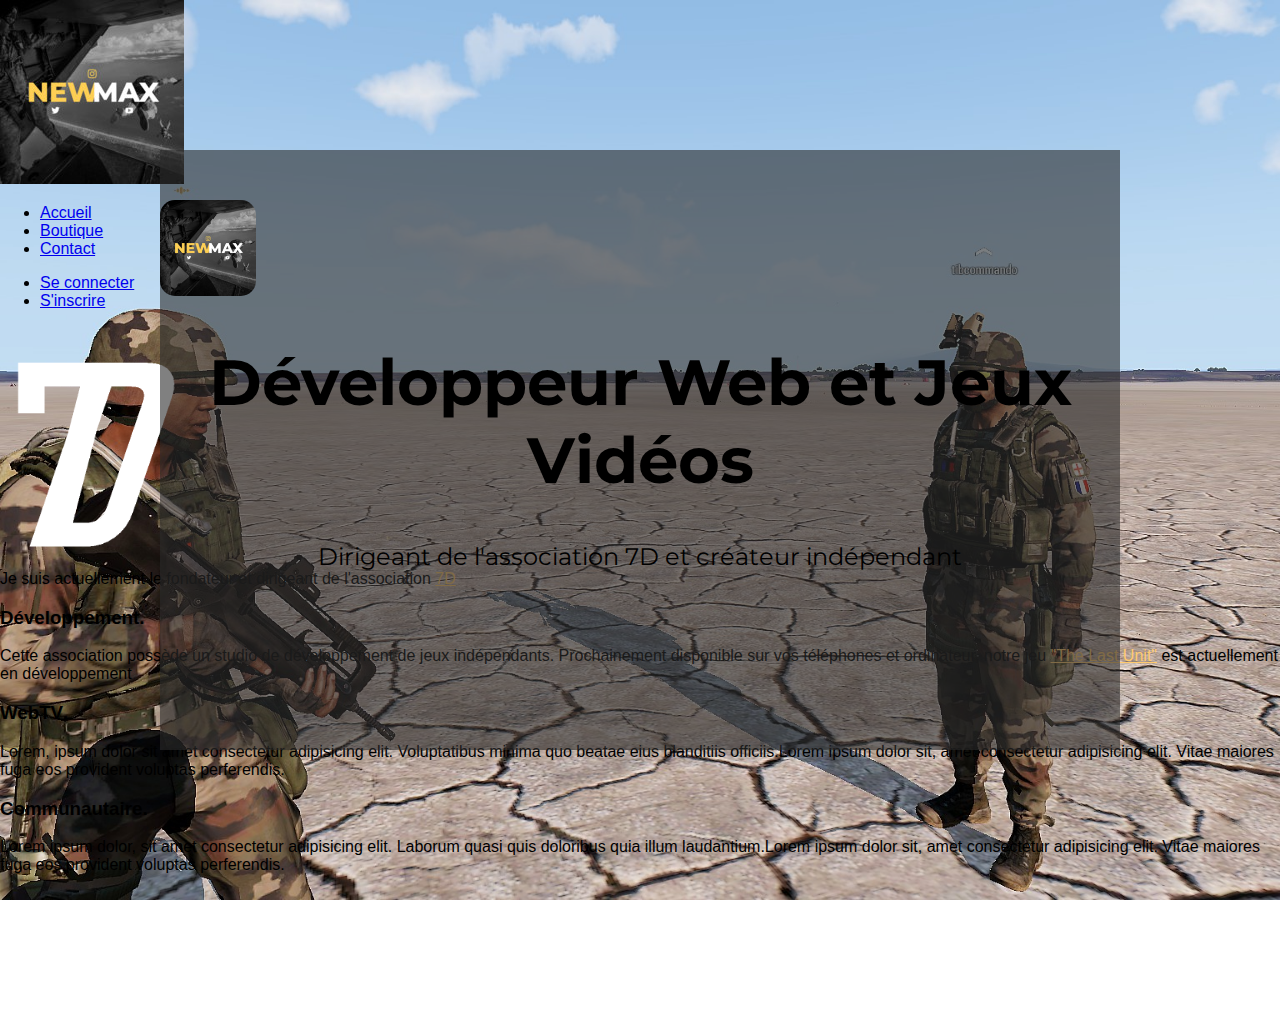
<file: index.html>
<!DOCTYPE html>
<html>
<! -- WaW t tro 1 hackeur -->
<! -- Tous droits réservés - Entièrement créé par NewMax ( Maxence GOUTTERATEL ) -->

<head>

	<!-- Head bases -->
    <meta charset="UTF-8">
    <title>Accueil - NewMax</title>
    <link rel="stylesheet" type="text/css" href="CSS/styles.css">

    <!-- Fonts -->
    <link href="https://fonts.googleapis.com/css?family=Lacquer|Trade+Winds&display=swap" rel="stylesheet">
    <link href="https://fonts.googleapis.com/css2?family=Montserrat:ital,wght@0,100;0,200;0,300;0,400;0,500;0,600;0,700;0,800;0,900;1,100;1,200;1,300;1,400;1,500;1,600;1,700;1,800;1,900&display=swap" rel="stylesheet">
    <link href="https://fonts.googleapis.com/css?family=Open+Sans+Condensed:300|Quicksand&display=swap" rel="stylesheet">
    <link rel="stylesheet" href="https://cdnjs.cloudflare.com/ajax/libs/font-awesome/4.7.0/css/font-awesome.min.css">
</head>

<body>

<!--
Site créé par :

      ___           ___           ___                    ___           ___           ___      
     /\  \         /\__\         /\  \                  /\  \         /\  \         /|  |     
     \:\  \       /:/ _/_       _\:\  \                |::\  \       /::\  \       |:|  |     
      \:\  \     /:/ /\__\     /\ \:\  \               |:|:\  \     /:/\:\  \      |:|  |     
  _____\:\  \   /:/ /:/ _/_   _\:\ \:\  \            __|:|\:\  \   /:/ /::\  \   __|:|__|     
 /::::::::\__\ /:/_/:/ /\__\ /\ \:\ \:\__\          /::::|_\:\__\ /:/_/:/\:\__\ /::::\__\_____
 \:\~~\~~\/__/ \:\/:/ /:/  / \:\ \:\/:/  /          \:\~~\  \/__/ \:\/:/  \/__/ ~~~~\::::/___/
  \:\  \        \::/_/:/  /   \:\ \::/  /            \:\  \        \::/__/          |:|~~|    
   \:\  \        \:\/:/  /     \:\/:/  /              \:\  \        \:\  \          |:|  |    
    \:\__\        \::/  /       \::/  /                \:\__\        \:\__\         |:|__|    
     \/__/         \/__/         \/__/                  \/__/         \/__/         |/__/     
-->

    <header>
        <a href="#" class="site-logo"><img class="s-logo" src="../Images/logo.jpg"></a>
            <div>
                <nav class="main-head">
                    <ul class="head__list">
                        <li><a class="head__link active" href="../index.php">Accueil</a></li>
                        <li><a class="head__link" href="../boutique.php">Boutique</a></li>
                        <li><a class="head__link" href="../contact.php">Contact</a></li>
                    </ul>
                </nav>
            </div>

        <nav class="Compte_Gestion">
            <ul class="head__list">
                <li class="head__list-item">
                    <a class="head__link ul--btn" href="../connect.php">Se connecter</a>
                 </li>
                <li class="head__list-item">
                    <a class="head__link ul--btn ul--btn--highlight" href="#">S'inscrire</a>
                 </li>
            </ul>
      </nav>
    </header>

    <main>






    <section class="header_img">
      <div class="header_bck_div">
        <div class="header_logo_size"><img class="header_logo" src="../Images/logo.jpg"></div>
        <h1 class="header_txt">Développeur Web et Jeux Vidéos</h1>
        <p class="header_p">Dirigeant de l'association 7D et créateur indépendant</p>
      </div>
     </section>





      <div class="space"></div>





      <div class="section2">

        <img style="width: 15%; height: 15%;" src="../Images/logo7d.png" alt="Logo_Organisation">

        <p class="section2_t">Je suis actuellement le fondateur et dirigeant de l'association <a style="color: rgba(255, 202, 110)" href="https://7down.fr" onclick="window.open(this.href); return false;">7D</a></p>

        <div class="columns">


          <div class="sous_section2">
            <h3 class="section2_t paddingright">Développement<b>.</b></h3>
            <p class="paddingright">
              Cette association possède un studio de développement de jeux indépendants.
              Prochainement disponible sur vos téléphones et ordinateur,
              notre jeu <a style="color: rgba(255, 202, 110)" href="https://thelastunit.7down.fr" onclick="window.open(this.href); return false;">"The Last Unit"</a> est actuellement en développement
            </p>
          </div>


          <div class="sous_section2">
            <h3 class="section2_t">WebTV<b>.</b></h3>
            <p class="paddingtwice">
              Lorem, ipsum dolor sit amet consectetur adipisicing elit.
              Voluptatibus minima quo beatae eius blanditiis officiis.Lorem ipsum dolor sit, amet consectetur adipisicing elit. Vitae
              maiores fuga eos provident voluptas perferendis.
            </p>
          </div>


          <div class="sous_section2">
            <h3 class="section2_t paddingleft">Communautaire<b>.</b></h3>
            <p class="paddingleft">
              Lorem ipsum dolor, sit amet consectetur adipisicing elit. Laborum
              quasi quis doloribus quia illum laudantium.Lorem ipsum dolor sit, amet consectetur adipisicing elit. Vitae
              maiores fuga eos provident voluptas perferendis.
            </p>
          </div>

        </div>
      </div>

      <div class="space"></div>
      <div class="space"></div>

      <footer class="footer">
        <h4 style="color: white; text-align: center;">Housemade &copy; NewMax</h4>
      </footer>
</body>
</html>
</file>
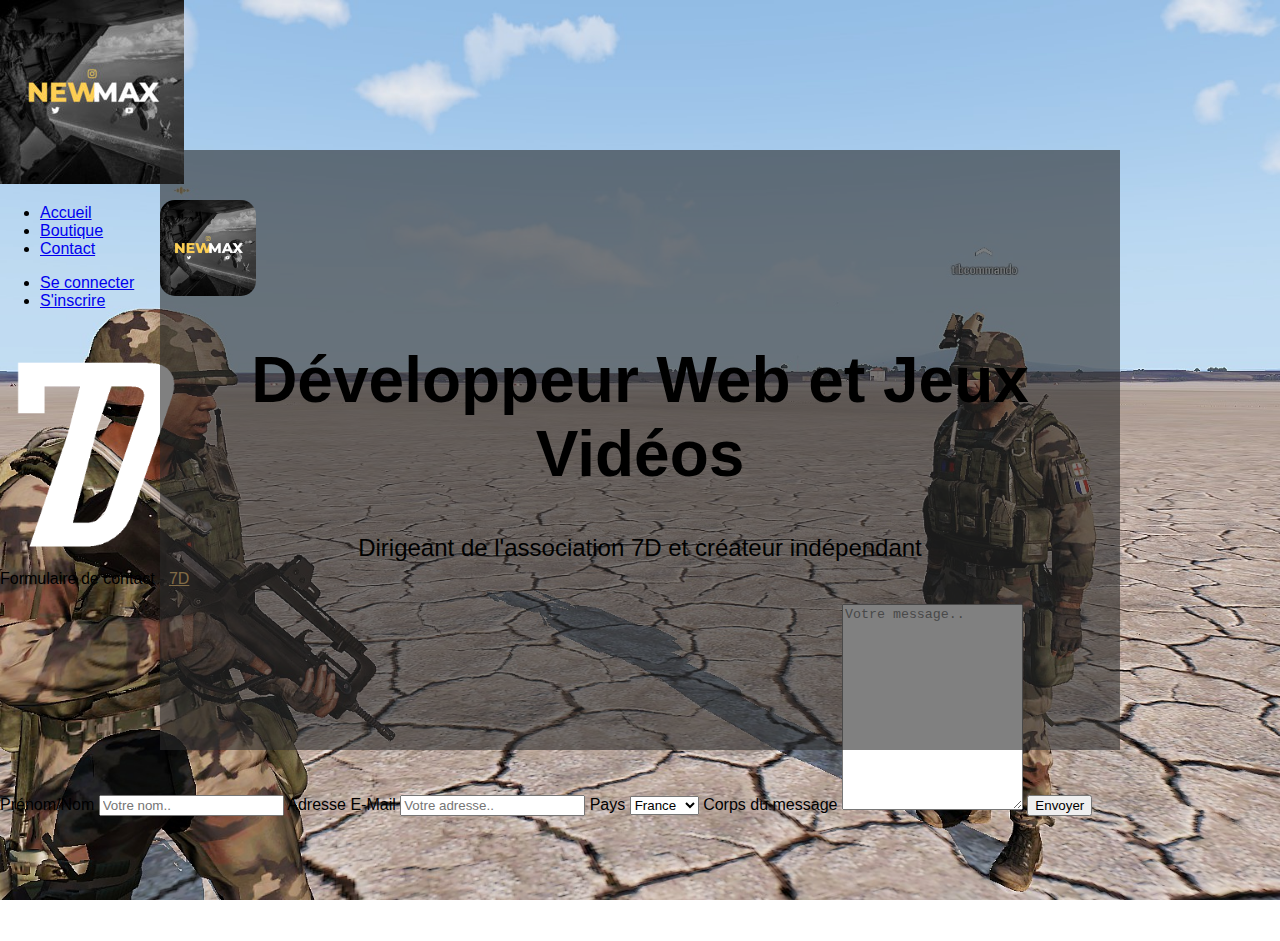
<file: contact.html>
<!DOCTYPE html>
<html>
<! -- WaW t tro 1 hackeur -->
<! -- Tous droits réservés - Entièrement créé par NewMax ( Maxence GOUTTERATEL ) -->

<head>
    <meta charset="UTF-8">
    <title>Contact - NewMax</title>
    <link rel="stylesheet" type="text/css" href="CSS/styles.css">
    <link href="https://fonts.googleapis.com/css?family=Lacquer|Trade+Winds&display=swap" rel="stylesheet">
    <link href="https://fonts.googleapis.com/css?family=Open+Sans+Condensed:300|Quicksand&display=swap" rel="stylesheet">
</head>

<body>


    <header>
        <a href="#" class="site-logo"><img class="s-logo" src="../Images/logo.jpg"></a>
            <div>
                <nav class="main-head">
                    <ul class="head__list">
                        <li><a class="head__link active" href="../index.php">Accueil</a></li>
                        <li><a class="head__link" href="../boutique.php">Boutique</a></li>
                        <li><a class="head__link" href="../contact.php">Contact</a></li>
                    </ul>
                </nav>
            </div>

        <nav class="Compte_Gestion">
            <ul class="head__list">
                <li class="head__list-item">
                    <a class="head__link ul--btn" href="../connect.php">Se connecter</a>
                 </li>
                <li class="head__list-item">
                    <a class="head__link ul--btn ul--btn--highlight" href="#">S'inscrire</a>
                 </li>
            </ul>
      </nav>
    </header>

    <main>






    <section class="header_img">
      <div class="header_bck_div">
        <div class="header_logo_size"><img class="header_logo" src="../Images/logo.jpg"></div>
        <h1 class="header_txt">Développeur Web et Jeux Vidéos</h1>
        <p class="header_p">Dirigeant de l'association 7D et créateur indépendant</p>
      </div>
     </section>


     <div class="space"></div>





      <div class="section2">

        <img style="width: 15%; height: 15%;" src="../Images/logo7d.png" alt="Logo_Organisation">

        <p class="section2_t">Formulaire de contact - <a style="color: rgba(255, 202, 110)" href="https://7down.fr" onclick="window.open(this.href); return false;">7D</a></p>

        <div class="columns">

        	<div class="container">
  			<form action="action_page.php">

   			 <label for="fname">Prénom/Nom</label>
  			  <input type="text" id="fname" name="firstname" placeholder="Votre nom..">

		     <label for="lname">Adresse E-Mail</label>
     		  <input type="email" id="lname" name="lastname" placeholder="Votre adresse..">

    <label for="country">Pays</label>
    <select id="country" name="country">
      <option value="australia">France</option>
      <option value="canada">Canada</option>
      <option value="usa">USA</option>
    </select>

    <label for="subject">Corps du message</label>
    <textarea id="subject" name="subject" placeholder="Votre message.." style="height:200px"></textarea>

    <input type="submit" value="Envoyer">

  </form>
</div>
          

        </div>
      </div>

      <div class="space"></div>
      <div class="space"></div>

      <footer class="footer">
        <h4 style="color: white; text-align: center;">Housemade &copy; NewMax</h4>
      </footer>
</body>
</html>
</file>
<file: CSS/styles.css>
/*
Site crÃ©Ã© par :

      ___           ___           ___                    ___           ___           ___      
     /\  \         /\__\         /\  \                  /\  \         /\  \         /|  |     
     \:\  \       /:/ _/_       _\:\  \                |::\  \       /::\  \       |:|  |     
      \:\  \     /:/ /\__\     /\ \:\  \               |:|:\  \     /:/\:\  \      |:|  |     
  _____\:\  \   /:/ /:/ _/_   _\:\ \:\  \            __|:|\:\  \   /:/ /::\  \   __|:|__|     
 /::::::::\__\ /:/_/:/ /\__\ /\ \:\ \:\__\          /::::|_\:\__\ /:/_/:/\:\__\ /::::\__\_____
 \:\~~\~~\/__/ \:\/:/ /:/  / \:\ \:\/:/  /          \:\~~\  \/__/ \:\/:/  \/__/ ~~~~\::::/___/
  \:\  \        \::/_/:/  /   \:\ \::/  /            \:\  \        \::/__/          |:|~~|    
   \:\  \        \:\/:/  /     \:\/:/  /              \:\  \        \:\  \          |:|  |    
    \:\__\        \::/  /       \::/  /                \:\__\        \:\__\         |:|__|    
     \/__/         \/__/         \/__/                  \/__/         \/__/         |/__/     
*/









/* CSS ANIMATIONS */

@keyframes fadein {
    from { opacity: 0; }
    to   { opacity: 100; }
}

@keyframes fadefont {
    from { font-size: 48px;}
    to   { font-size: 48px; }
}

@keyframes fadecolor {
    from { color: white; }
    to   { color: palevioletred }
}

/* CSS BALISES HTML */
  
html, body {
    background: url(../Images/2.jpg);
    background-attachment: fixed;
    background-repeat: no-repeat;
    background-position: top;
    background-size: cover;
    margin: 0;
    font-family: "Poppins", sans-serif;
}
  
.main_img {



                        /*POSITITION CSS*/
    margin: 0;
    position: absolute;
    transform: translateY(-50%);
    top: 50%;
    right: 0;
    left: 0;



                        /*TEXTE CSS*/
    color: white;
    -webkit-transition: 2s fadecolor;
    transition: 2s fadecolor;
    text-align: center;
}


img.header_logo {



                        /*POSITITION CSS*/
    width: 10%;
    height: 10%;



                        /*BORDURE CSS*/
    border-radius: 15px;
}

div.header_bck_div {



                        /*POSITITION CSS*/
    width: 75%;
    height: 500px;
    margin: 0;
    position: absolute;
    top: 50%;
    left: 50%;
    -ms-transform: translate(-50%, -50%);
    transform: translate(-50%, -50%);
    padding-top: 50px;
    padding-bottom: 50px;




                        /*BACKGROUND CSS*/
    background-color: rgb(44,44,44, 0.6);
    animation: 3s fadein;
}

.header_txt {



                        /*TEXTE CSS*/
    font-family: 'Montserrat', sans-serif;
    text-align: center;
    font-size: 4em;
}

.header_p {




                        /*TEXTE CSS*/
    font-family: 'Montserrat', sans-serif;
    text-align: center;
    font-size: 1.5em;
}


/* CSS OUTILS PRATIQUES */

.background_transparent {
    opacity: 100%;
}

.space {
    padding-top: 1em;
    padding-bottom: 1em;
}

/* CSS ICONES */


.fa {
  padding: 20px;
  width: 100px;
  text-align: center;
  text-decoration: none;
  font-size: 30px;
  color: #d96e26;
  fill: #d96e26;
  animation: 0.1s fadefont;
}

.fa:hover {
  opacity: 0.7;
  background: hsl(12, 70, 50)
}
</file>
